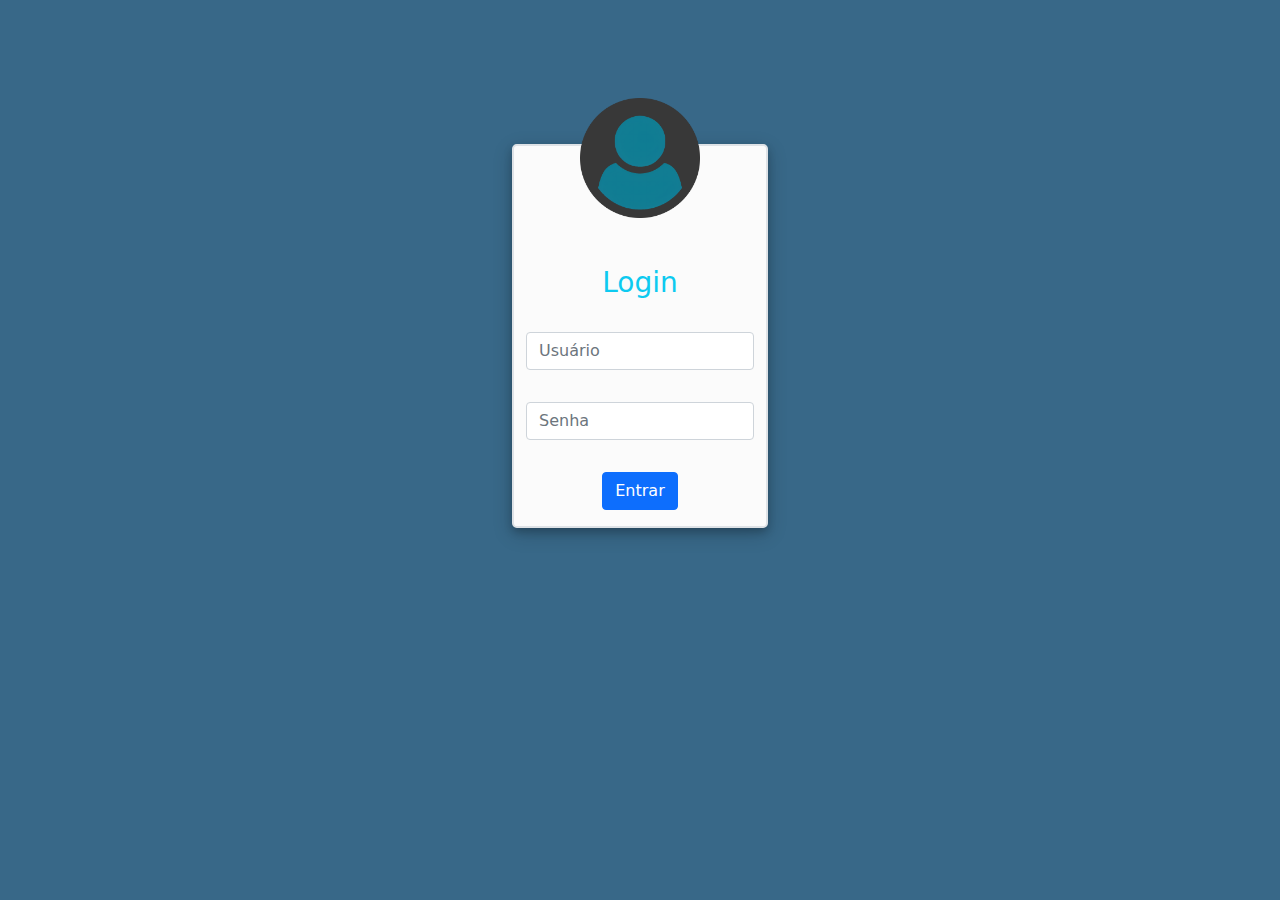
<file: index.html>
<!DOCTYPE html>
<html lang="pt-br">

<head>
    <meta charset="UTF-8">
    <meta http-equiv="X-UA-Compatible" content="IE=edge">
    <meta name="viewport" content="width=device-width, initial-scale=1.0">
    <link href="assets/dist/css/bootstrap.min.css" rel="stylesheet">
    <link rel="stylesheet" href="css/index.css">
    <title>Login</title>

    <script>
        function login() {
            var usuario = document.getElementsByName('usuario')[0].value;
            var senha = document.getElementsByName('senha')[0].value;
            senha = senha.toLowerCase();

            console.log(usuario)

            if (usuario == "admin" && senha == "admin") { //alteravel
                location.replace("inicial.html")
            }
            else {
                alert("Dados incorretos, tente novamente"); 
            }
        }
    </script>
</head>

<body class="background">
    <br><br><br><br><br><br>
    <div class="row m-0 justify-content-around">
        <div class="formulario col-2 border border-2 rounded-3" style="background-color: rgb(251, 251, 251); width: 20%;">
                <img src="images/login.png" width="120" class="" style="transform: translate(0%, -40%)">
                <h3 class="text-info text-center">Login</h3>
                <br>
                <div class="input-group mb-2">
                    <input type="text" class="form-control" name="usuario" placeholder="Usuário">
                </div>
                <br>
                <div class="input-group mb-2">
                    <input type="password" class="form-control" name="senha" placeholder="Senha">
                </div>
                <br>
                <button type="button" onclick="login()" class="btn btn-primary mb-3 m-auto d-grid">Entrar</button>
        </div>
    </div>
</body>

</html>
</file>
<file: css/index.css>
body{
    background-color: rgb(56, 104, 136);
}

div.formulario {
    width: 250px;
    box-shadow: 0 4px 8px 0 rgba(0, 0, 0, 0.2), 0 6px 20px 0 rgba(0, 0, 0, 0.19);
    text-align: center;
}
</file>
